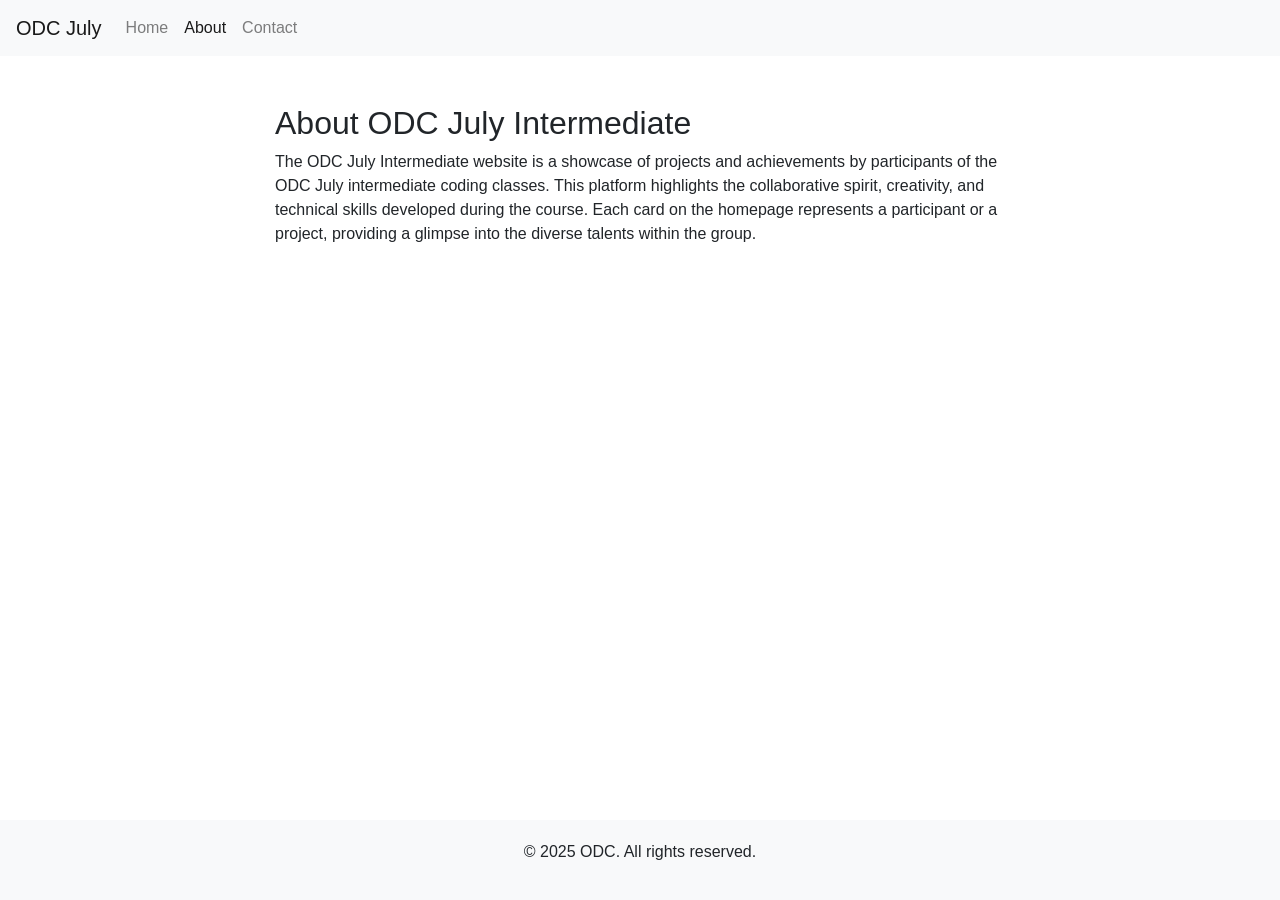
<file: about.html>
<!DOCTYPE html>
<html lang="en">
<head>
    <meta charset="UTF-8">
    <meta name="viewport" content="width=device-width, initial-scale=1.0">
    <title>ODC July Intermediate</title>
    <link rel="stylesheet" href="https://stackpath.bootstrapcdn.com/bootstrap/4.5.2/css/bootstrap.min.css">
    <link rel="icon" href="assets/noun-group-7790529.png" type="image/png">
    <style>
        .footer {
            position: fixed;
            bottom: 0;
            width: 100%;
            background-color: #f8f9fa;
            padding: 20px 0;
            text-align: center;
        }
        .card {
            height: 100%;
            width: 100%;
        }
        .card-body {
            display: flex;
            flex-direction: column;
            height: 100%;
        }
        .card-text {
            flex-grow: 1;
        }
        .btn {
            margin-top: auto;
            width: 150px;
        }
        .card-img-top {
            height: 200px;
            object-fit: cover;
        }
    </style>
</head>
<body>
    <!-- Header -->
    <nav class="navbar navbar-expand-lg navbar-light bg-light">
        <a class="navbar-brand" href="index.html">ODC July</a>
        <button class="navbar-toggler" type="button" data-toggle="collapse" data-target="#navbarNav">
            <span class="navbar-toggler-icon"></span>
        </button>
        <div class="collapse navbar-collapse" id="navbarNav">
            <ul class="navbar-nav">
                <li class="nav-item">
                    <a class="nav-link" href="index.html">Home</a>
                </li>
                <li class="nav-item active">
                    <a class="nav-link" href="#">About</a>
                </li>
                <li class="nav-item">
                    <a class="nav-link" href="#">Contact</a>
                </li>
            </ul>
        </div>
    </nav>
    <!-- About Section -->
    <section class="container mt-5 mb-5">
        <div class="row">
            <div class="col-md-8 mx-auto">
                <h2>About ODC July Intermediate</h2>
                <p>
                    The ODC July Intermediate website is a showcase of projects and achievements by participants of the ODC July intermediate coding classes. 
                    This platform highlights the collaborative spirit, creativity, and technical skills developed during the course. 
                    Each card on the homepage represents a participant or a project, providing a glimpse into the diverse talents within the group.
                </p>
              
            </div>
        </div>
    </section>
   
    <!-- Footer -->
    <footer class="footer">
        <div class="container">
            <p>&copy; 2025 ODC. All rights reserved.</p>
        </div>
    </footer>
    <script src="https://code.jquery.com/jquery-3.5.1.slim.min.js"></script>
    <script src="https://cdn.jsdelivr.net/npm/popper.js@1.16.0/dist/umd/popper.min.js"></script>
    <script src="https://stackpath.bootstrapcdn.com/bootstrap/4.5.2/js/bootstrap.min.js"></script>
    <script>
        $(document).ready(function() {
            $('.card').hover(
                function() {
                    $(this).addClass('shadow-lg');
                },
                function() {
                    $(this).removeClass('shadow-lg');
                }
            );
        });
    </script>
</body>
</html>
</file>
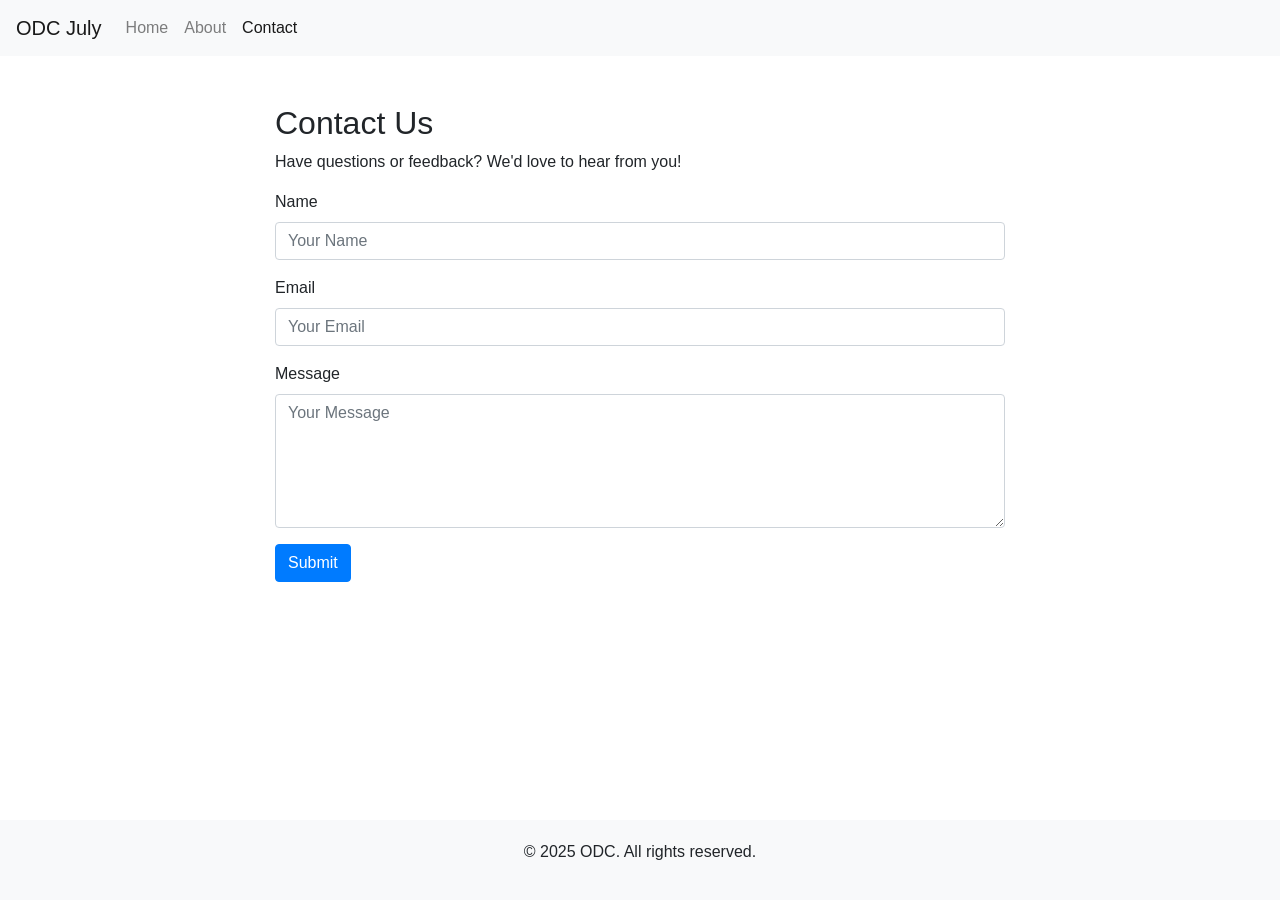
<file: contact.html>
<!DOCTYPE html>
<html lang="en">
<head>
    <meta charset="UTF-8">
    <meta name="viewport" content="width=device-width, initial-scale=1.0">
    <title>Contact Us - ODC July Intermediate</title>
    <link rel="stylesheet" href="https://stackpath.bootstrapcdn.com/bootstrap/4.5.2/css/bootstrap.min.css">
    <style>
        .footer {
            position: fixed;
            bottom: 0;
            width: 100%;
            background-color: #f8f9fa;
            padding: 20px 0;
            text-align: center;
        }
    </style>
</head>
<body>
    <!-- Header -->
    <nav class="navbar navbar-expand-lg navbar-light bg-light">
        <a class="navbar-brand" href="index.html">ODC July</a>
        <button class="navbar-toggler" type="button" data-toggle="collapse" data-target="#navbarNav">
            <span class="navbar-toggler-icon"></span>
        </button>
        <div class="collapse navbar-collapse" id="navbarNav">
            <ul class="navbar-nav">
                <li class="nav-item">
                    <a class="nav-link" href="index.html">Home</a>
                </li>
                <li class="nav-item">
                    <a class="nav-link" href="about.html">About</a>
                </li>
                <li class="nav-item active">
                    <a class="nav-link" href="contact.html">Contact</a>
                </li>
            </ul>
        </div>
    </nav>

    <!-- Contact Form -->
    <section class="container mt-5">
        <div class="row">
            <div class="col-md-8 mx-auto">
                <h2>Contact Us</h2>
                <p>Have questions or feedback? We'd love to hear from you!</p>
                <form>
                    <div class="form-group">
                        <label for="name">Name</label>
                        <input type="text" class="form-control" id="name" placeholder="Your Name">
                    </div>
                    <div class="form-group">
                        <label for="email">Email</label>
                        <input type="email" class="form-control" id="email" placeholder="Your Email">
                    </div>
                    <div class="form-group">
                        <label for="message">Message</label>
                        <textarea class="form-control" id="message" rows="5" placeholder="Your Message"></textarea>
                    </div>
                    <button type="submit" class="btn btn-primary">Submit</button>
                </form>
            </div>
        </div>
    </section>

    <!-- Footer -->
    <footer class="footer">
        <div class="container">
            <p>&copy; 2025 ODC. All rights reserved.</p>
        </div>
    </footer>

    <script src="https://code.jquery.com/jquery-3.5.1.slim.min.js"></script>
    <script src="https://cdn.jsdelivr.net/npm/popper.js@1.16.0/dist/umd/popper.min.js"></script>
    <script src="https://stackpath.bootstrapcdn.com/bootstrap/4.5.2/js/bootstrap.min.js"></script>
</body>
</html>
</file>
